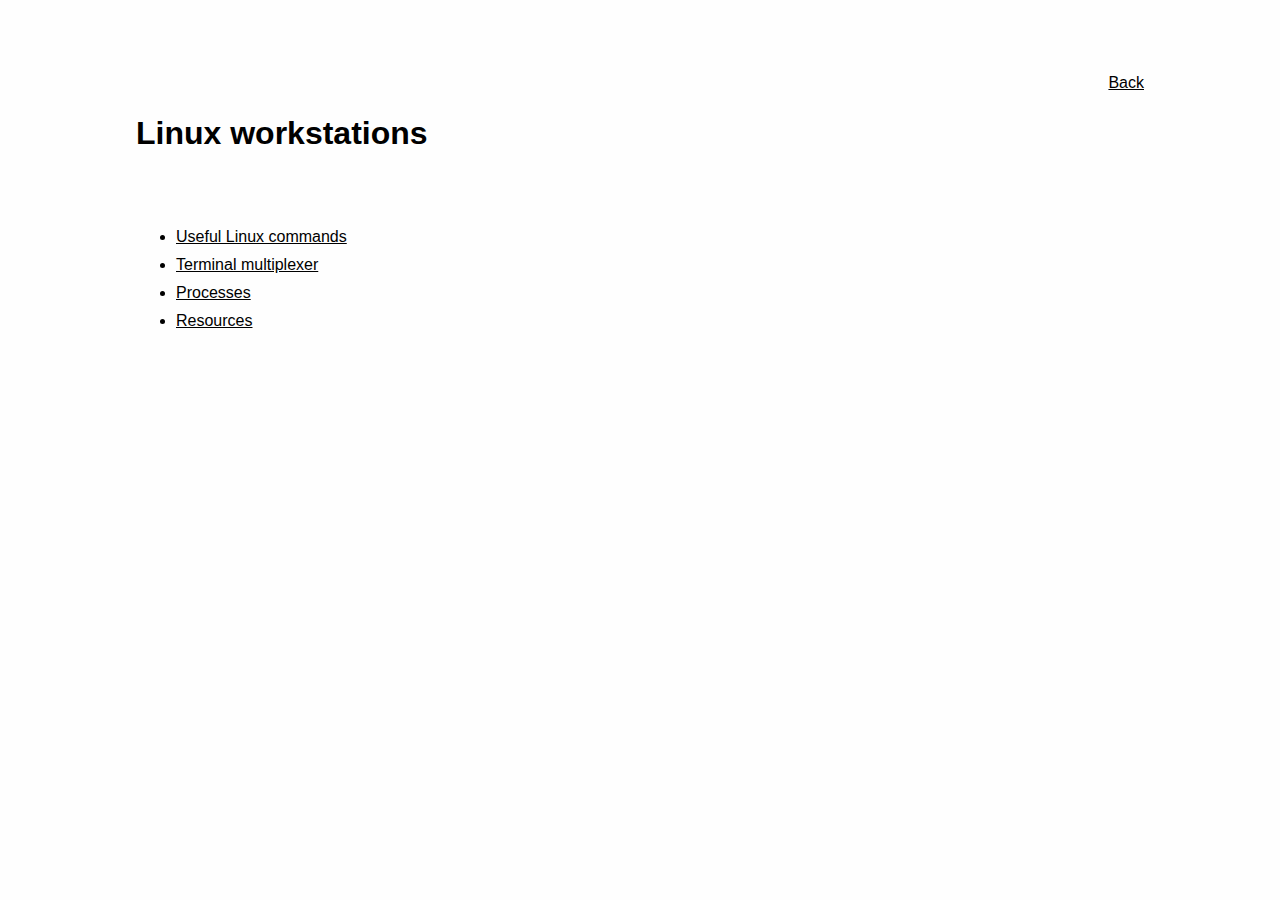
<file: index.html>
<!DOCTYPE HTML PUBLIC "-//W3C//DTD HTML 4.01 Transitional//EN">
<html lang="en">
<head>
<link rel="stylesheet" href="./stylesheets/style.css">
<meta name="viewport" content="width=device-width, initial-scale=1, user-scalable=no">

<meta http-equiv="Content-type" content="text/html; charset=UTF-8">
<meta http-equiv="Content-Style-Type" content="text/css">
<title>Linux workstations</title>
</head>
<body>
<p class="menublock"><a href="">Back</a></p>

<h1>Linux workstations</h1>




<br>
<br>
<p>
<ul>
<li><a href="commands.html">Useful Linux commands</a></li>
<li><a href="terminal_multiplexer.html">Terminal multiplexer</a></li>
<li><a href="processes.html">Processes</a></li>
<li><a href="resources.html">Resources</a></li>
</ul>  
</p>








</body>
</html>
</file>
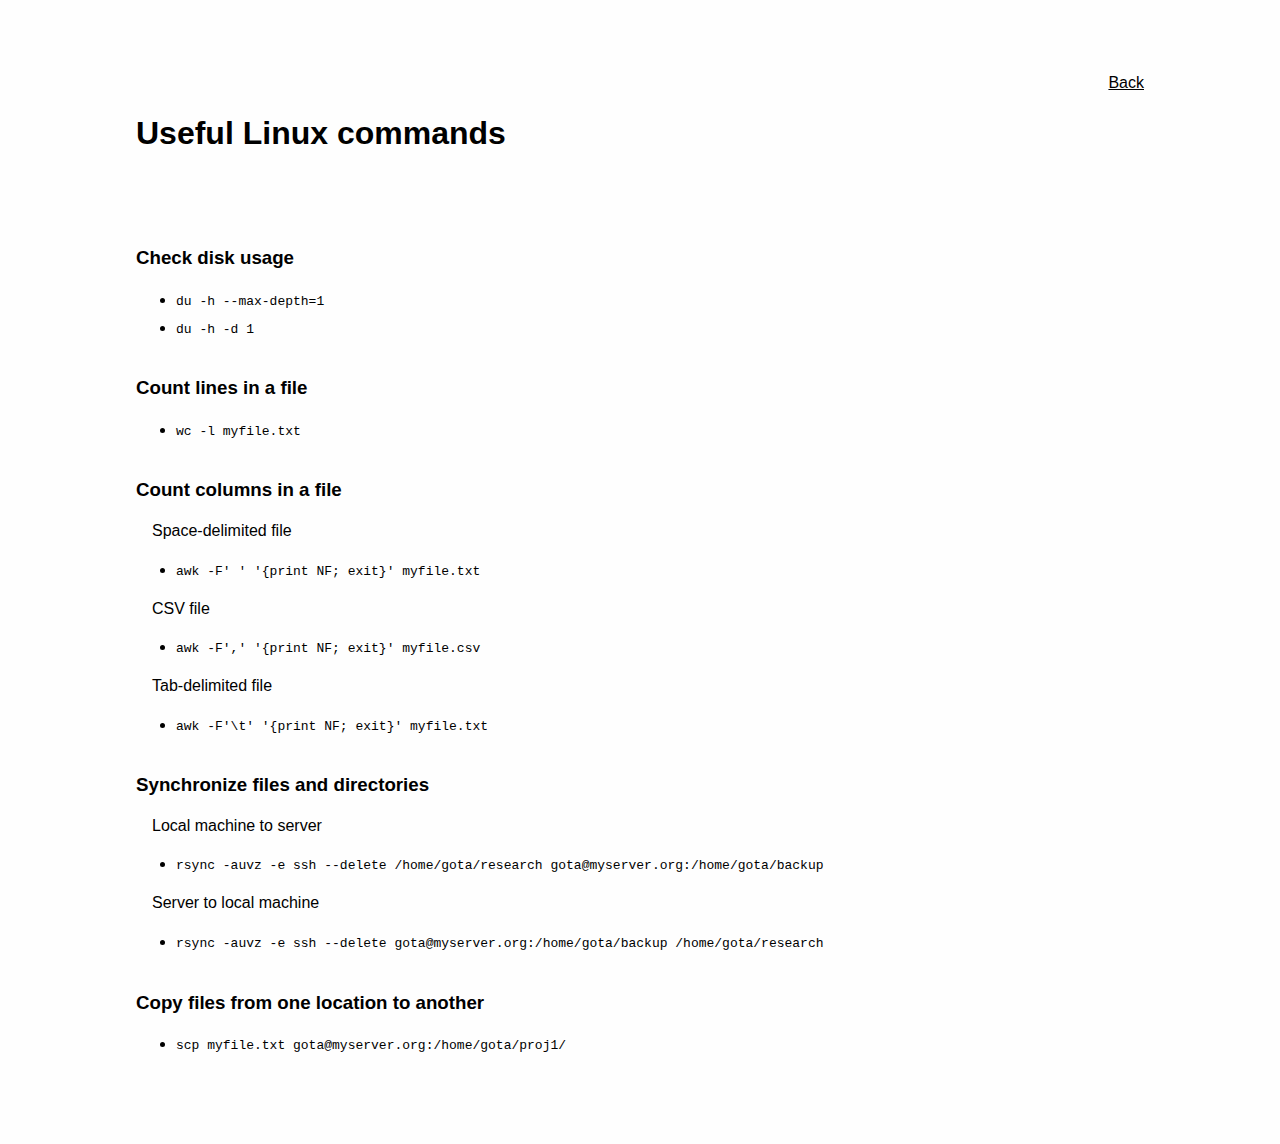
<file: commands.html>
<!DOCTYPE HTML PUBLIC "-//W3C//DTD HTML 4.01 Transitional//EN">
<html lang="en">
<head>
<link rel="stylesheet" href="./stylesheets/style.css">
<meta name="viewport" content="width=device-width, initial-scale=1, user-scalable=no">

<meta http-equiv="Content-type" content="text/html; charset=UTF-8">
<meta http-equiv="Content-Style-Type" content="text/css">
<title>Linux commands</title>
</head>
<body>
<p class="menublock"><a href="./index.html">Back</a></p>

<h1>Useful Linux commands</h1>




<br>
<br>
<h3>Check disk usage</h3>
<p>
</p>
<ul>
  <li><code>du -h --max-depth=1</code></li>
  <li><code>du -h -d 1</code></li>
</ul>



<h3>Count lines in a file</h3>
<p>
</p>
<ul>
<li><code>wc -l myfile.txt</code></li>
</ul>

<h3>Count columns in a file</h3>
<p>
Space-delimited file
</p>
<ul>
<li><code>awk -F' ' '{print NF; exit}' myfile.txt</code></li>
</ul>
<p>
CSV file
</p>
<ul>
<li><code>awk -F',' '{print NF; exit}' myfile.csv</code></li>
</ul>
<p>
Tab-delimited file
</p>
<ul>
<li><code>awk -F'\t' '{print NF; exit}' myfile.txt</code></li>
</ul>

<h3>Synchronize files and directories</h3>
<p>
Local machine to server
</p>
<ul>
<li><code>rsync -auvz -e ssh --delete /home/gota/research gota@myserver.org:/home/gota/backup</code></li>
</ul>
<p>
Server to local machine 
</p>
<ul>
<li><code>rsync -auvz -e ssh --delete gota@myserver.org:/home/gota/backup /home/gota/research</code></li>
</ul>


<h3>Copy files from one location to another</h3>
<p>
</p>
<ul>
<li><code> scp myfile.txt gota@myserver.org:/home/gota/proj1/</code></li>
</ul>










</body>
</html>
</file>
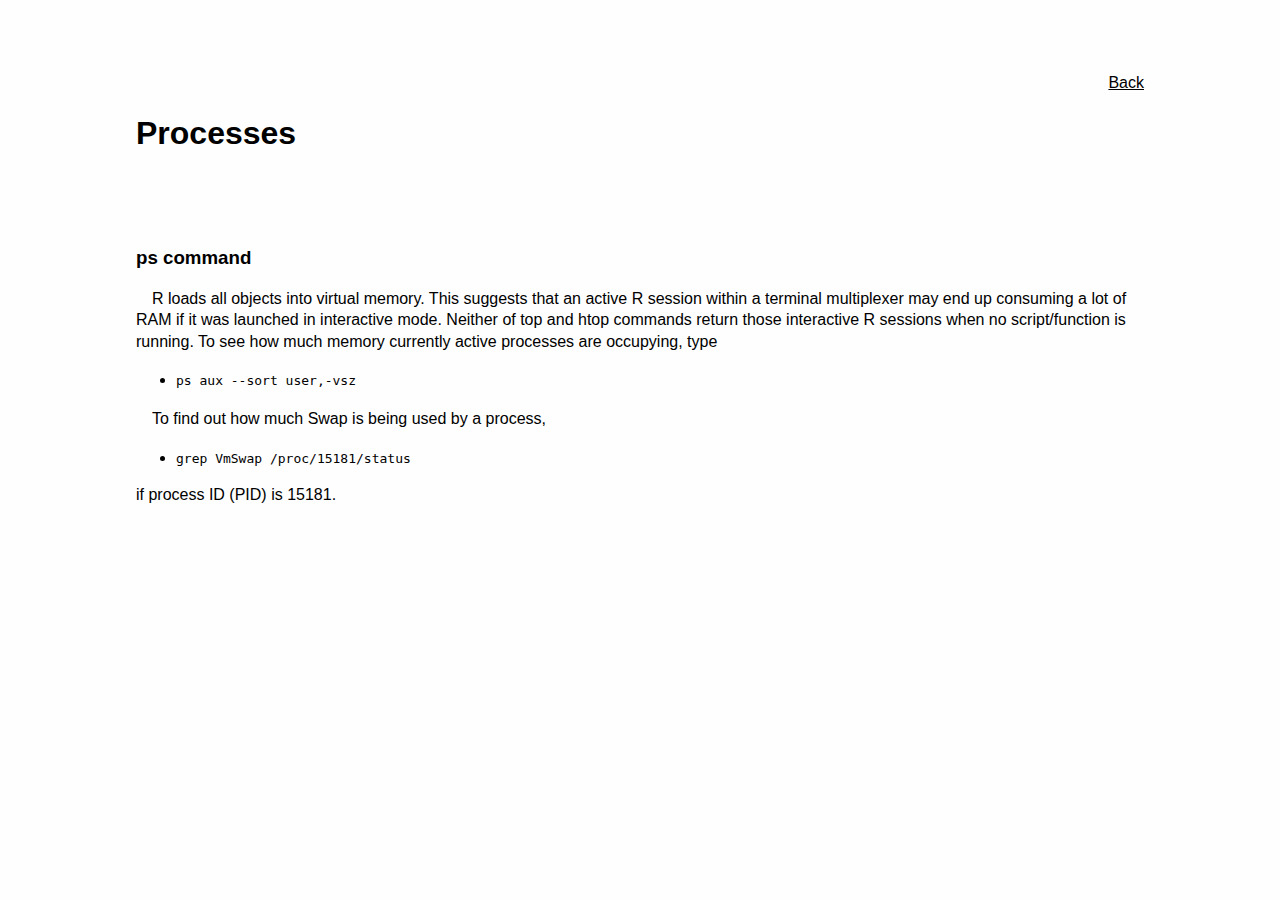
<file: processes.html>
<!DOCTYPE HTML PUBLIC "-//W3C//DTD HTML 4.01 Transitional//EN">
<html lang="en">
<head>
<link rel="stylesheet" href="./stylesheets/style.css">
<meta name="viewport" content="width=device-width, initial-scale=1, user-scalable=no">

<meta http-equiv="Content-type" content="text/html; charset=UTF-8">
<meta http-equiv="Content-Style-Type" content="text/css">
<title>Processes</title>
</head>
<body>
<p class="menublock"><a href="./index.html">Back</a></p>

<h1>Processes</h1>




<br>
<br>
<h3>ps command</h3>
<p>
R loads all objects into virtual memory. 
This suggests that an active R session within a terminal multiplexer may end up consuming a lot of RAM if it was launched in interactive mode. 
Neither of top and htop commands return those interactive R sessions when no script/function is running. 
To see how much memory currently active processes are occupying, type 
</p>
<ul>
<li><code>ps aux --sort user,-vsz </code></li>
</ul>
<p>
To find out how much Swap is being used by a process, 
</p>
<ul>
<li><code>grep VmSwap /proc/15181/status </code></li>
</ul>
if process ID (PID) is 15181. 








</body>
</html>
</file>
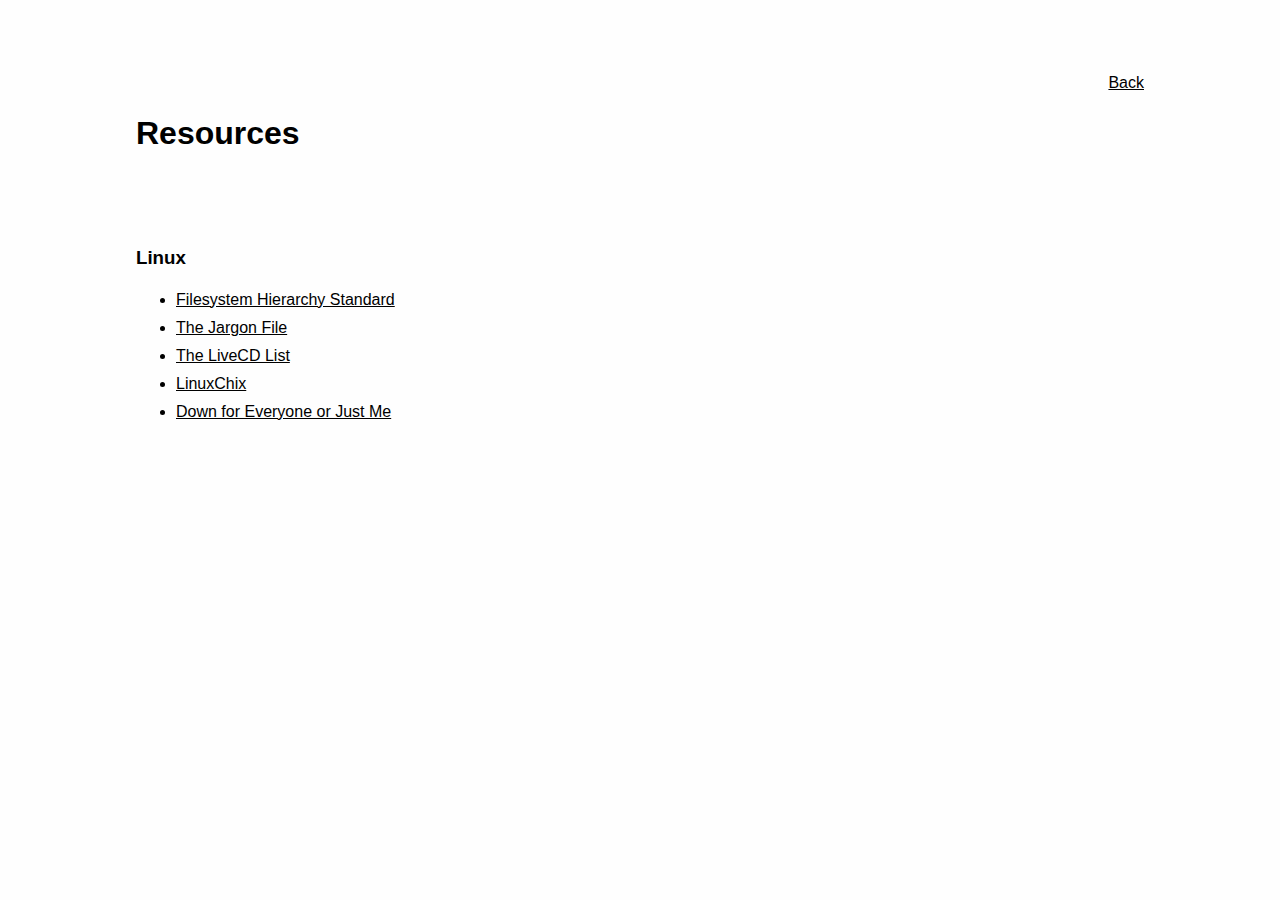
<file: resources.html>
<!DOCTYPE HTML PUBLIC "-//W3C//DTD HTML 4.01 Transitional//EN">
<html lang="en">
<head>
<link rel="stylesheet" href="./stylesheets/style.css">
<meta name="viewport" content="width=device-width, initial-scale=1, user-scalable=no">

<meta http-equiv="Content-type" content="text/html; charset=UTF-8">
<meta http-equiv="Content-Style-Type" content="text/css">
<title>Resources</title>
</head>
<body>
<p class="menublock"><a href="./index.html">Back</a></p>

<h1>Resources</h1>




<br>
<br>
<h3>Linux</h3>
<ul>
<li><a href="http://www.pathname.com/fhs/pub/fhs-2.3.html">Filesystem Hierarchy Standard</a></li>
<li><a href="http://www.catb.org/jargon/">The Jargon File</a></li>
<li><a href="http://www.livecdlist.com/">The LiveCD List</a></li>
<li><a href="http://www.linuxchix.org/">LinuxChix</a></li>
<li><a href="http://www.downforeveryoneorjustme.com">Down for Everyone or Just Me</a></li>
</ul>







</body>
</html>
</file>
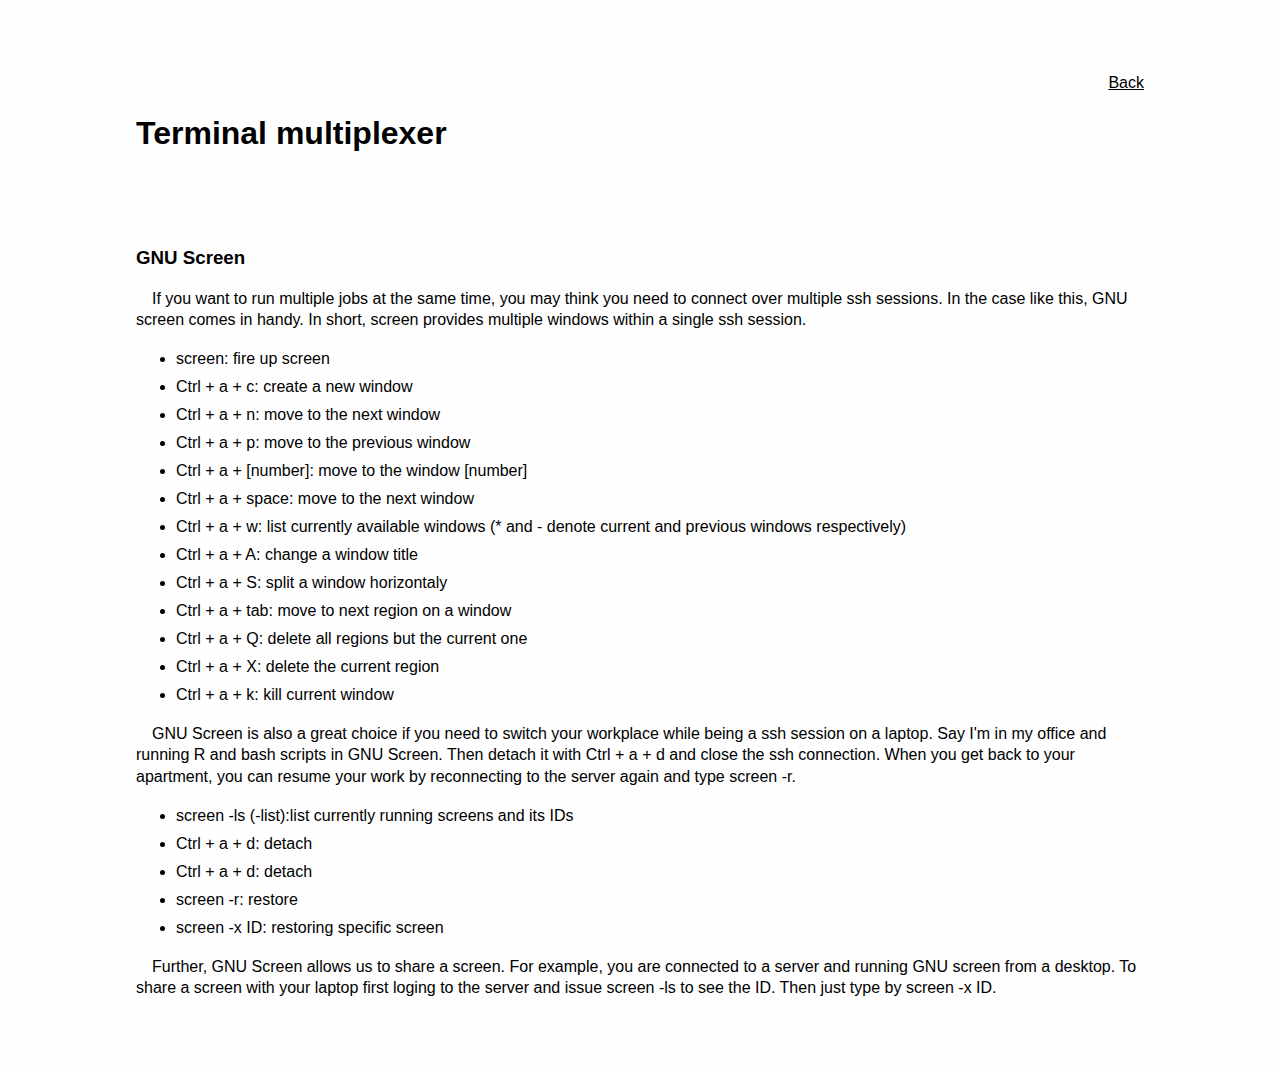
<file: terminal_multiplexer.html>
<!DOCTYPE HTML PUBLIC "-//W3C//DTD HTML 4.01 Transitional//EN">
<html lang="en">
<head>
<link rel="stylesheet" href="./stylesheets/style.css">
<meta name="viewport" content="width=device-width, initial-scale=1, user-scalable=no">

<meta http-equiv="Content-type" content="text/html; charset=UTF-8">
<meta http-equiv="Content-Style-Type" content="text/css">
<title>Terminal multiplexer</title>
</head>
<body>
<p class="menublock"><a href="./index.html">Back</a></p>

<h1>Terminal multiplexer</h1>




<br>
<br>
<h3>GNU Screen</h3>
<p>
If you want to run multiple jobs at the same time, you may think you need to connect over multiple ssh sessions. 
In the case like this, GNU screen comes in handy. In short, screen provides multiple windows within a single ssh session. 
</p>
<ul>
<li>screen: fire up screen </li>
<li>Ctrl + a + c: create a new window</li>
<li>Ctrl + a + n: move to the next window</li>
<li>Ctrl + a + p: move to the previous window</li>
<li>Ctrl + a + [number]: move to the window [number]</li>
<li>Ctrl + a + space: move to the next window</li>
<li>Ctrl + a + w: list currently available windows (* and - denote current and previous windows respectively)</li>
<li>Ctrl + a + A: change a window title</li>
<li>Ctrl + a + S: split a window horizontaly</li>
<li>Ctrl + a + tab: move to next region on a window</li>
<li>Ctrl + a + Q: delete all regions but the current one</li>
<li>Ctrl + a + X: delete the current region</li>
<li>Ctrl + a + k: kill current window</li>
</ul>
<p>  
GNU Screen is also a great choice if you need to switch your workplace while being a ssh session on a laptop. Say I'm in my office and 
running R and bash scripts in GNU Screen. Then detach it with Ctrl + a + d and close the ssh connection. 
When you get back to your apartment, you can resume your work by reconnecting to the server again and type screen -r. 
</p>
<ul>
<li>screen -ls (-list):list currently running screens and its IDs</li>
<li>Ctrl + a + d: detach</li>
<li>Ctrl + a + d: detach</li>
<li>screen -r: restore</li>
<li>screen -x ID: restoring specific screen</li>
</ul>
<p>
Further, GNU Screen allows us to share a screen. For example, you are connected to a server and running GNU screen from a desktop. 
To share a screen with your laptop first loging to the server and issue screen -ls to see the ID. 
Then just type  by screen -x ID. 
</p>







</body>
</html>
</file>
<file: stylesheets/style.css>
body{
    padding:5% 10% 5% 10%;
    background-color:#fefefe;
/*    font-family:Times,serif; */
    font-family:Helvetica,sans-serif;
/*    font-size:medium; */
/*    color:#999999;*/
    color:#000000;
}
p{
	text-indent:1em;
    line-height:1.35em;
}
h2{
    width:100%;
    padding:0.2em 0em;
    margin-top: 2em;
/*
    border-bottom: 2px solid silver;
    border-top:    2px solid silver;
*/
    border-bottom: 2px solid silver;
}
h3,h4,h5{
    margin-top:2em;
}

address{
    font-size:x-small;
    text-align:center;
}

author{
    color:black;
    font-size:large;
    font-style:normal;
}


em{
    color:#0000cc;
    font-style:normal;
}
samp{
    color:#ffffff;
    background-color:#000000;
    padding:1em;
    width:100%;
}
table{
    border-color: #999999;
}
tr{
    border-color: #999999;
}
td{
    border-color: #999999;
}

td.r{
    text-align: right;
}

a:link,a:visited{
    color:#000000;
    text-decoration:underline;
}

a:hover{
	color:#990000;
    text-decoration:underline;
}
.date{

}
.mainmenu{
    border-style:solid; border-color:#000000;
    border-width:3px 0px;
    margin:15% 25% 0% 25%;
    padding:5%;
/*    height:50%;*/
    text-align:center;
}
.title{
    font-size:x-large;
}
.menuitems{
    margin:1%;
}
.file{
    font-family:Courier,monospace; 
}

.menublock{
    text-align:right;
}

li.comment{
	text-indent:1em;
    padding-left:1em;
}

ul {
  margin: 1em 0;
  padding: 0 0 0 40px;
}



li{
    margin: 3pt 0;
    line-height:1.5;
}

div.kbd{
   color:#ffffff;
   background-color:#000000;
   padding:0.5em;
   margin:0.5em;
   font-family:monospace;
}

div.quoteurl{
    margin:0.75em;
}

.notation{
   padding:2.5% 2.5% 2.5% 2.5%;
   border-style:solid;
   border-width:1px;
   line-height:1.3em;
}

.notation2{
   padding:2.5% 2.5% 2.5% 2.5%;
   border-style:solid;
   border-width:2px;
   border-color:#999999;
   line-height:1.3em;
   margin:0% 10% 0% 10%;
   width:80%;
}

.usage{
   padding:1.5% 1.5% 1.5% 1.5%;
   margin:0% 0% 0% 0%;
   border-style:solid;
   border-width:1px;
   line-height:1.3em;
}

dl.optionlist dt{
   font-family:monospace;
   font-weight:bold;
}
dl.optionlist dd{
   margin: 1% 1% 3% 5%;
}

ol.itemize li{
   margin-bottom: 1em;
}

div.example{
   margin: 0% 0% 3% 0%;
}

pre.console{
   color:#ffffff;
   background-color:#666666;
   padding:0.5em;
   margin:0.5em;
   font-family:monospace;
}

pre.console2{
   color:#ffffff;
   background-color:#333399;
   padding:0.5em;
   margin:0.5em;
   font-family:monospace;
}

pre.consolequote{
   color:#ffffff;
   background-color:#000000;
   padding:0.5em;
   margin:0.5em;
   font-family:monospace;
   font-size:xx-small;
}

pre.code{
   font-family:monospace;
   padding:1% 5% 1% 5%;
   border-style:solid;
   border-width:1px;
}

pre.octave{
   color:#ffffff;
   background-color:#000000;
   padding:0.5em;
   margin:0.5em;
   font-family:monospace;
   line-height:1.2;
}

.ifc{
    color:#990000;
}

.g95{
    color:#999900;
}

.octave{
    color:#000099;
}

.fortran{
    color:#009900;
}

.utils{
/*    color:#0099cc; */
    color:#cc6633;
}

.person{
    color:#333399;
}

.path{
   font-family:monospace;
}

.cmd{
   font-family:monospace;
}

.dir{
   font-family:monospace;
}

.verb{
   font-family:monospace;
}

.mysoft{
    color:#336699;
}

.most{
    color:#ff0000;
}

.table{
    margin: 2%;
}

.figure{
    margin: 2%;
    text-align:center;
}

em.hard{
    font-weight: bold;
}

em.file{
    font-family: monospace;
}

span.compileopt{
    font-family: monospace;
}

span.na{
    color: #cccccc;
}

table.wide td{
    width: 1%;
    padding: 1.5%;
}
table.wide th{
    width: 1%;
    padding: 1%;
}

div.person_pict{
    float: left;
    margin-right: 2em;
    margin-bottom: 1em;
}

div.person_info{
    margin-left: 2em;
    margin-bottom: 1em;
}

div.person_sep{
    clear: both;
}

h3.person{
    clear: both;
    margin-top: 1em;
}
</file>
